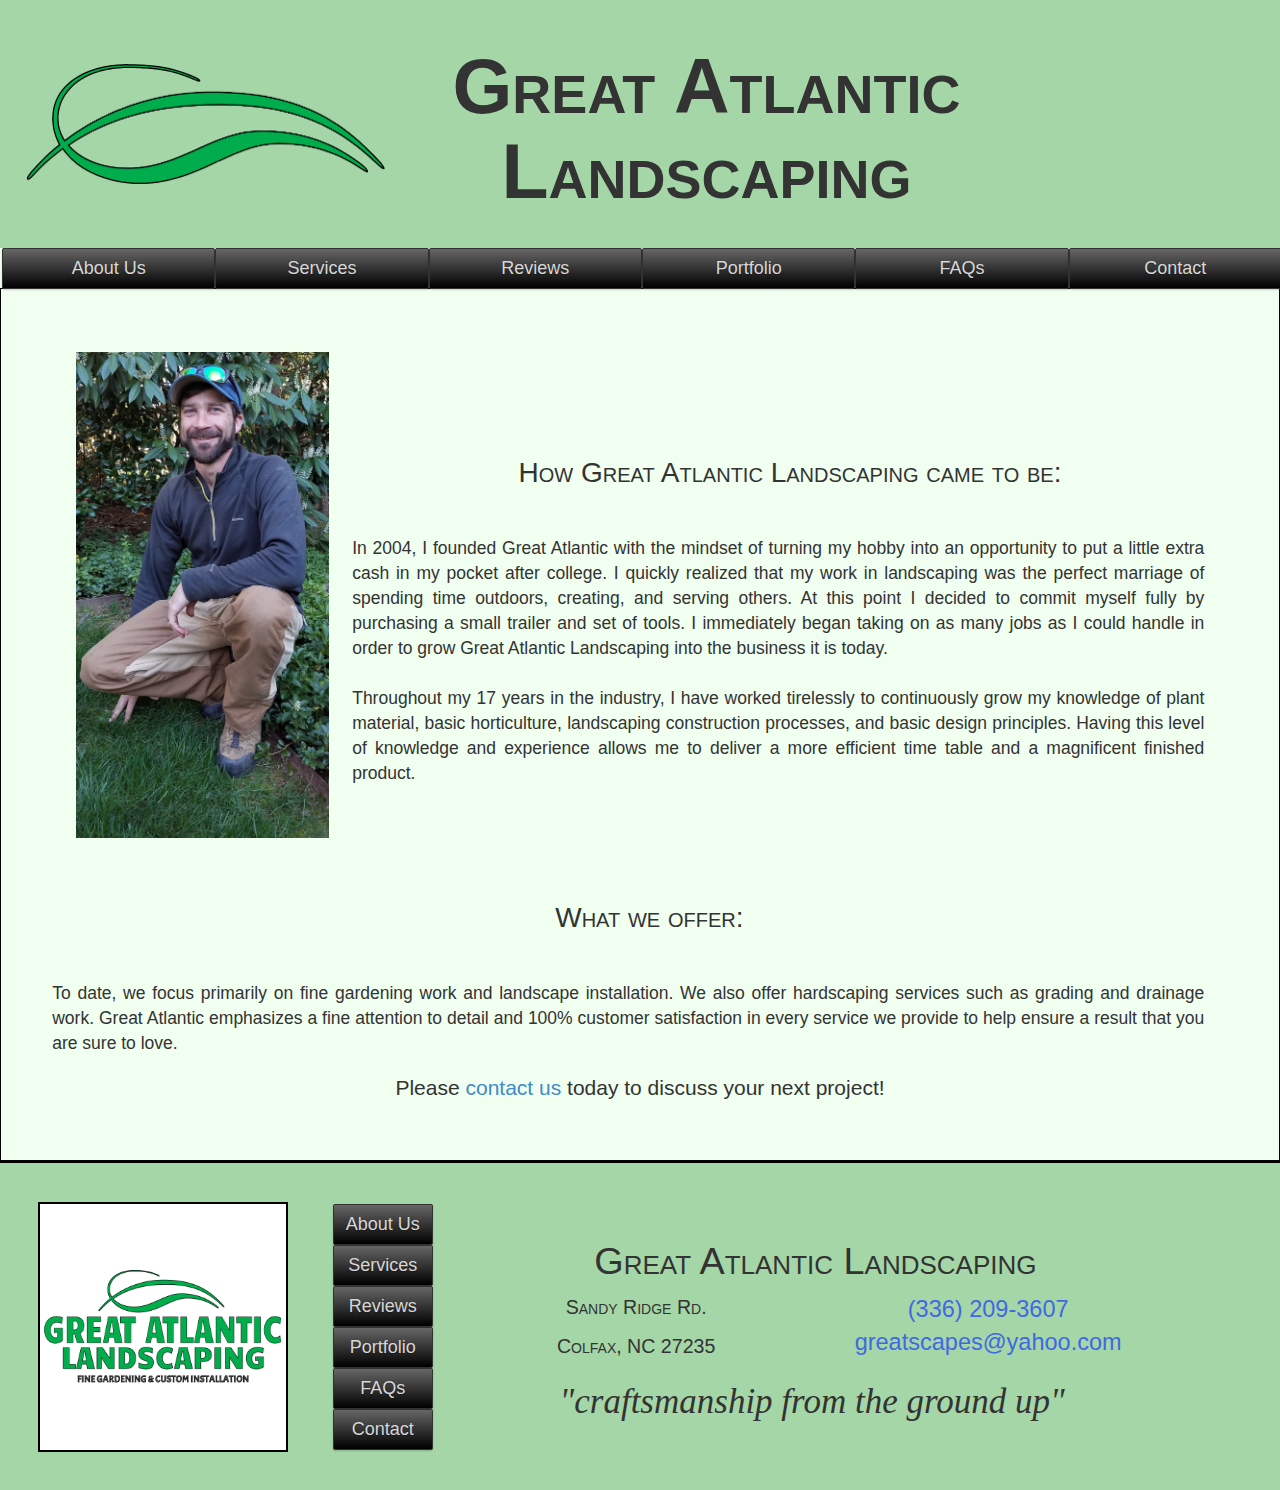
<file: index.html>
<!DOCTYPE html>

<html>
    
    <head>
        <title>GA - About Us</title>
        <link id="icon" rel="icon" href="images/Great%20Atlantic%20Logo%20Final.png">

        <meta charset="utf-8">
        <meta http-equiv="X-UA-Compatible" content="IE=edge">
        <meta name="viewport" content="width=device-width, initial-scale=1">
        <link rel="stylesheet" type="text/css" href="css/bootstrap.css">
        <link href="styles.css" rel="stylesheet">

        <!--[if lt IE 9]>
          <script src="https://oss.maxcdn.com/libs/html5shiv/3.7.0/html5shiv.js"></script>
          <script src="https://oss.maxcdn.com/libs/respond.js/1.4.2/respond.min.js"></script>
        <![endif]-->
    </head>

    <body>
    
        <header class="header">
            <a href="index.html"><img src="images/no_background.png" id="headlogo" alt="GA Logo"></a>
            <h1 class="companyName">Great Atlantic <br /> Landscaping</h1>
        </header>
    
    <nav id="header">

<!--        Original Green Buttons-->
<!--
        <a class="button green" id="about" 
           href="AboutUs.html">About Us</a>
        <a class="button green" id="services"
           href="Services">Services</a>
        <a class="button green" id="reviews"
           href="Reviews.html">Reviews</a>
        <a class="button green" id="portfolio"
           href="Portfolio.html">Portfolio</a>
        <a class="button green" id="FAQ"
           href="FAQ.html">FAQs</a>
        <a class="button green" id="contact"
           href="ContactUs/index.html">Contact Us</a>
-->
        
<!--        NAV BAR TOP         -->
<!--        table button hack-->
        <table class=buttons>
            <tr>
                <td>
                    <a class=navbutton href="index.html"><button type="button" class="button black">About Us</button></a>
                </td>
                <td id="buttons">
                    <a class=navbutton href="Services.html"><button type="button" class="button black">Services</button></a>
                </td>
                <td>
                    <a class=navbutton href="Reviews.html"><button type="button" class="button black">Reviews</button></a>
                </td>
                <td>
                    <a class=navbutton href="Portfolio.html"><button type="button" class="button black">Portfolio</button></a>
                </td>
                <td>
                    <a class=navbutton href="FAQs.html"><button type="button" class="button black">FAQs</button></a>
                </td>
                <td>
                    <a class=navbutton href="Contact.html"><button type="button" class="button black">Contact</button></a>
                </td>
            </tr>
        </table>
    </nav>
    
    
<!--    PAGE CONTENT GOES HERE -->
    <div id="fillerab">
        <img src="images/ceo1.png" alt="ceo" title="Great Atlantic Logo" align="left" id="ceo1ab" width="300px" height>
        <h3 id="titleab">How Great Atlantic Landscaping came to be:</h3>
                <p id="introab">In 2004, I founded Great Atlantic with the mindset of turning my hobby into an opportunity to put a little extra cash in my pocket after college. I quickly realized that my work in landscaping was the perfect marriage of spending time outdoors, creating, and serving others. At this point I decided to commit myself fully by purchasing a small trailer and set of tools. I immediately began taking on as many jobs as I could handle in        order to grow Great Atlantic Landscaping into the business it is today. 
                <br /><br />
                 Throughout my 17 years in the industry, I have worked tirelessly to continuously grow my knowledge of plant material, basic horticulture, landscaping construction processes, and basic design principles. Having this level of knowledge and experience allows me to deliver a more efficient time table and a magnificent finished product. 
                </p>
           
        
<!--   own container?   -->
        <h3 id="titleab">What we offer:</h3>
            <p id="introab"> To date, we focus primarily on fine gardening work and landscape installation. We also offer hardscaping services such as grading and drainage work. Great Atlantic emphasizes a fine attention to detail and 100% customer satisfaction in every service we provide to help ensure a result that you are sure to love.
            </p>
          
        <h3>Please <a href="Contact.html">contact us</a> today to discuss your next project! </h3>
        
    </div>
    
        
<!--        PAGE FOOTER         -->
    
    <footer>
        <img src="images/Great%20Atlantic%20Logo%20Final.png" id="footlogo" alt="GA Logo">
        
<!--        FOOTER NAVBAR       -->
        <nav id="footnav">

            <table id="footer" class=buttons>
                <tr>
                    <td>
                        <a class=navbutton href="index.html"><button type="button" class="button black">About Us</button></a>
                    </td>
                </tr>
                <tr>
                    <td>
                        <a class=navbutton href="Services.html"><button type="button" class="button black">Services</button></a>
                    </td>
                </tr>
                <tr>
                    <td>
                        <a class=navbutton href="Reviews.html"><button type="button" class="button black">Reviews</button></a>
                    </td>
                </tr>
                <tr>
                    <td>
                        <a class=navbutton href="Portfolio.html"><button type="button" class="button black">Portfolio</button></a>
                    </td>
                </tr>
                <tr>
                    <td>
                        <a class=navbutton href="FAQs.html"><button type="button" class="button black">FAQs</button></a>
                    </td>
                </tr>
                <tr>
                    <td>
                        <a class=navbutton href="Contact.html"><button type="button" class="button black">Contact</button></a>
                    </td>
                </tr>
            </table>
        </nav>
        
        <div id="footerInfo">
            <h2 id="footerName" class="companyName">Great Atlantic Landscaping</h2>
            <div class="infoL">
                <p>Sandy Ridge Rd.</p>
                <p>Colfax, NC 27235</p>
            </div>
            <div class="infoR">
                <a href="tel:xxx-xxx-xxxx" id="footnumber" class="footLink">(336) 209-3607</a> <br />
                <a href="mailto:greatscapes@yahoo.com" id="footEmail" class="footLink">greatscapes@yahoo.com</a>
            </div>
            <h2 id="footerSlogan" class="slogan">"craftsmanship from the ground up"</h2>
        </div>
    </footer>
        
        
    </body>
    
</html>
</file>
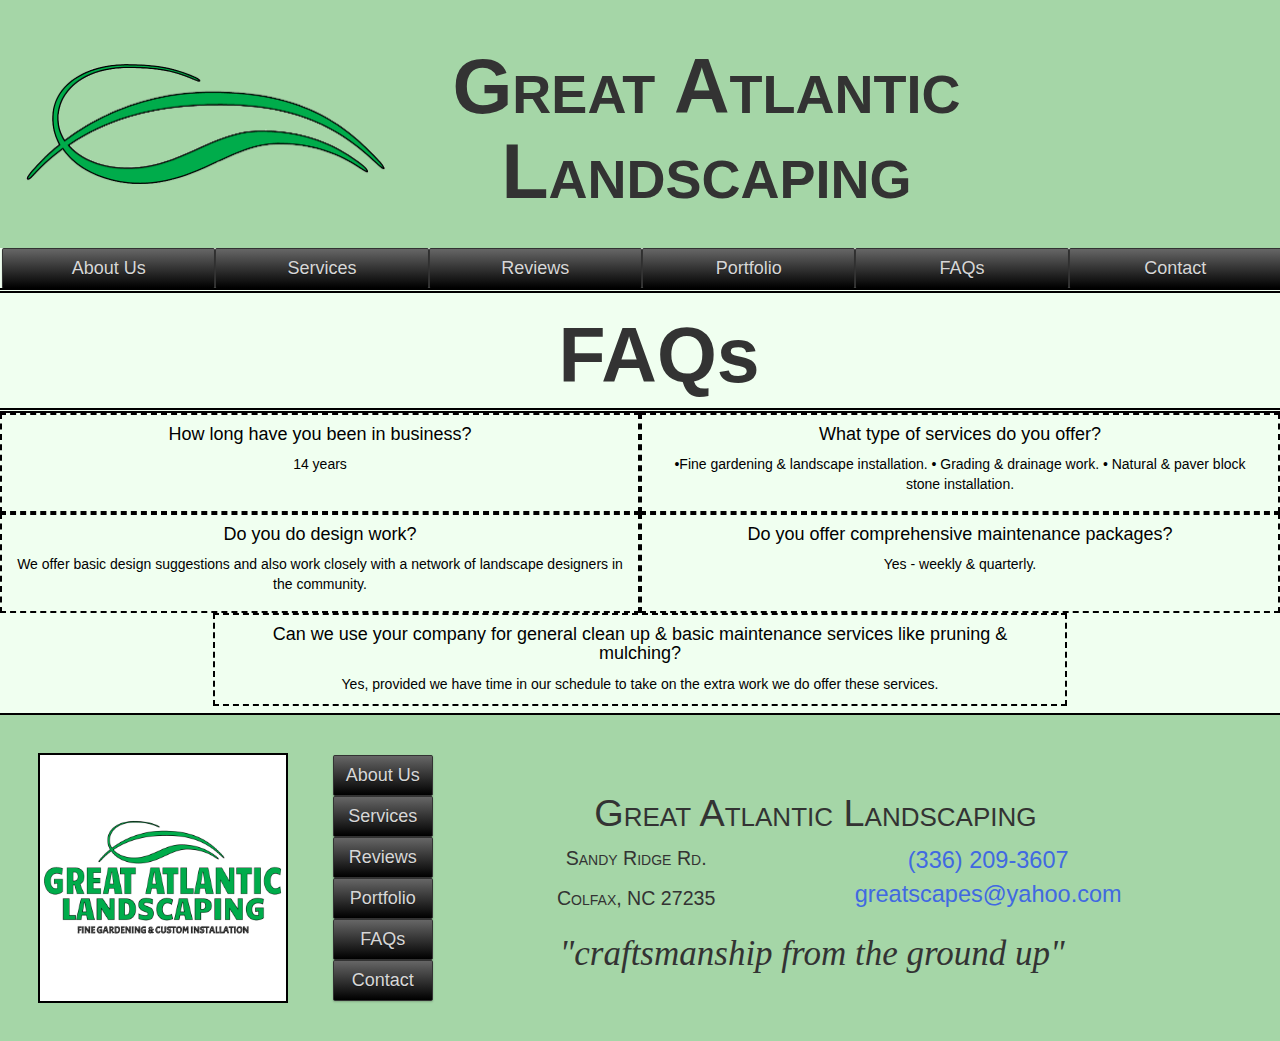
<file: FAQs.html>
<!DOCTYPE html>

<html>
    
    <head>
        <title>Great Atlantic Landscaping</title>

        <meta charset="utf-8">
        <meta http-equiv="X-UA-Compatible" content="IE=edge">
        <meta name="viewport" content="width=device-width, initial-scale=1">
        <link rel="stylesheet" type="text/css" href="css/bootstrap.css">
        <link href="styles.css" rel="stylesheet">

        <!--[if lt IE 9]>
          <script src="https://oss.maxcdn.com/libs/html5shiv/3.7.0/html5shiv.js"></script>
          <script src="https://oss.maxcdn.com/libs/respond.js/1.4.2/respond.min.js"></script>
        <![endif]-->
    </head>

    <body>
    
        <header class="header">
            <img src="images/no_background.png" id="headlogo" alt="GA Logo">
            <h1 class="companyName">Great Atlantic <br /> Landscaping</h1>
        </header>
    
    <nav id="header">
        
<!--        NAV BAR TOP         -->
        <table class=buttons>
            <tr>
                <td>
                    <a class=navbutton href="index.html"><button type="button" class="button black">About Us</button></a>
                </td>
                <td id="buttons">
                    <a class=navbutton href="Services.html"><button type="button" class="button black">Services</button></a>
                </td>
                <td>
                    <a class=navbutton href="Reviews.html"><button type="button" class="button black">Reviews</button></a>
                </td>
                <td>
                    <a class=navbutton href="Portfolio.html"><button type="button" class="button black">Portfolio</button></a>
                </td>
                <td>
                    <a class=navbutton href="FAQs.html"><button type="button" class="button black">FAQs</button></a>
                </td>
                <td>
                    <a class=navbutton href="Contact.html"><button type="button" class="button black">Contact</button></a>
                </td>
            </tr>
        </table>
    </nav>
    
    
<!--    PAGE CONTENT GOES HERE -->
    <div id="content">
 <div class="row">  
            <div class="col-lg-12">
              <h1>FAQs</h1>
          </div>
  </div>
  
  <div class="container-fluid">
        <div class="row">
          
                  
                  
                  <div class="col-lg-6"><h4>How long have you been in business?</h4>
                        <p>14 years</p>
                  </div>
                  
                  
                  <div class="col-lg-6"><h4>What type of services do you offer?</h4>
                        <p>•Fine gardening & landscape installation. 
• Grading & drainage work. 
• Natural & paver block stone installation. </p></div>
                  
        
        </div>
  </div>
    <div class="container-fluid">
        <div class="row">
          
                  
                  
                  <div class="col-lg-6"><h4>Do you do design work?</h4>
                        <p>We offer basic design suggestions and also work closely with a network of landscape designers in the community. </p>
                  </div>
                  
                  
                  <div class="col-lg-6"><h4> Do you offer comprehensive maintenance packages?</h4>
                        <p>Yes - weekly & quarterly. </p></div>
                
        
        </div>
  </div>
    
      <div class="container-fluid">
        <div class="row">
          
                  <div class="col-lg-2"></div>
                  <div class="col-lg-8"><h4>Can we use your company for general clean up & basic maintenance services like pruning & mulching? </h4>
                        <p>Yes, provided we have time in our schedule to take on the extra work we do offer these services. </p>
                  </div>
                   <div class="col-lg-2"></div>
                  
                  
                  
        
        </div>
  </div>
  
</div>
    
        
<!--        PAGE FOOTER         -->
    
    <footer>
        <img src="images/Great%20Atlantic%20Logo%20Final.png" id="footlogo" alt="GA Logo">
        
<!--        FOOTER NAVBAR       -->
        <nav id="footnav">

            <table id="footer" class=buttons>
                <tr>
                    <td>
                        <a class=navbutton href="index.html"><button type="button" class="button black">About Us</button></a>
                    </td>
                </tr>
                <tr>
                    <td>
                        <a class=navbutton href="Services.html"><button type="button" class="button black">Services</button></a>
                    </td>
                </tr>
                <tr>
                    <td>
                        <a class=navbutton href="Reviews.html"><button type="button" class="button black">Reviews</button></a>
                    </td>
                </tr>
                <tr>
                    <td>
                        <a class=navbutton href="Portfolio.html"><button type="button" class="button black">Portfolio</button></a>
                    </td>
                </tr>
                <tr>
                    <td>
                        <a class=navbutton href="FAQs.html"><button type="button" class="button black">FAQs</button></a>
                    </td>
                </tr>
                <tr>
                    <td>
                        <a class=navbutton href="Contact.html"><button type="button" class="button black">Contact</button></a>
                    </td>
                </tr>
            </table>
        </nav>
        
        <div id="footerInfo">
            <h2 id="footerName" class="companyName">Great Atlantic Landscaping</h2>
            <div class="infoL">
                <p>Sandy Ridge Rd.</p>
                <p>Colfax, NC 27235</p>
            </div>
            <div class="infoR">
                <a href="tel:xxx-xxx-xxxx" id="footnumber" class="footLink">(336) 209-3607</a> <br />
                <a href="mailto:greatscapes@yahoo.com" id="footEmail" class="footLink">greatscapes@yahoo.com</a>
            </div>
            <h2 id="footerSlogan" class="slogan">"craftsmanship from the ground up"</h2>
        </div>
    </footer> 
        
    </body>
    
</html>
</file>
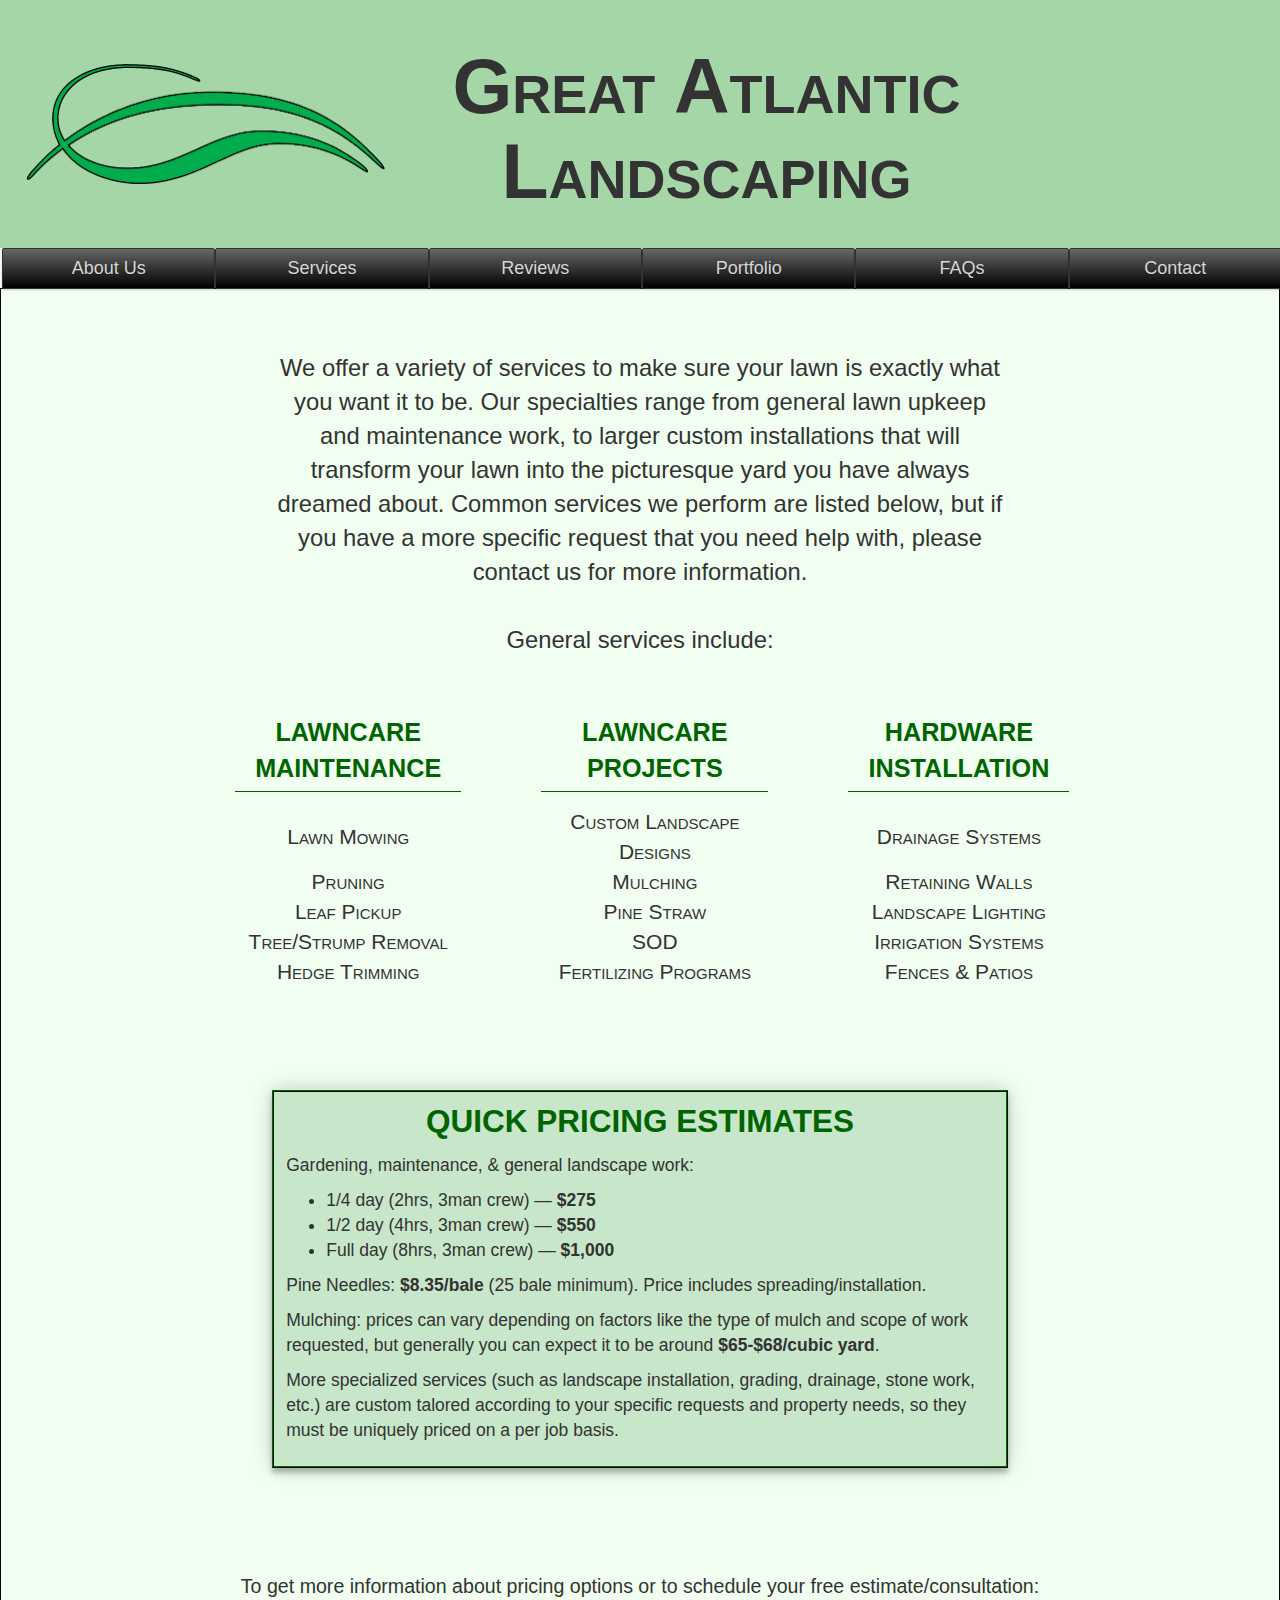
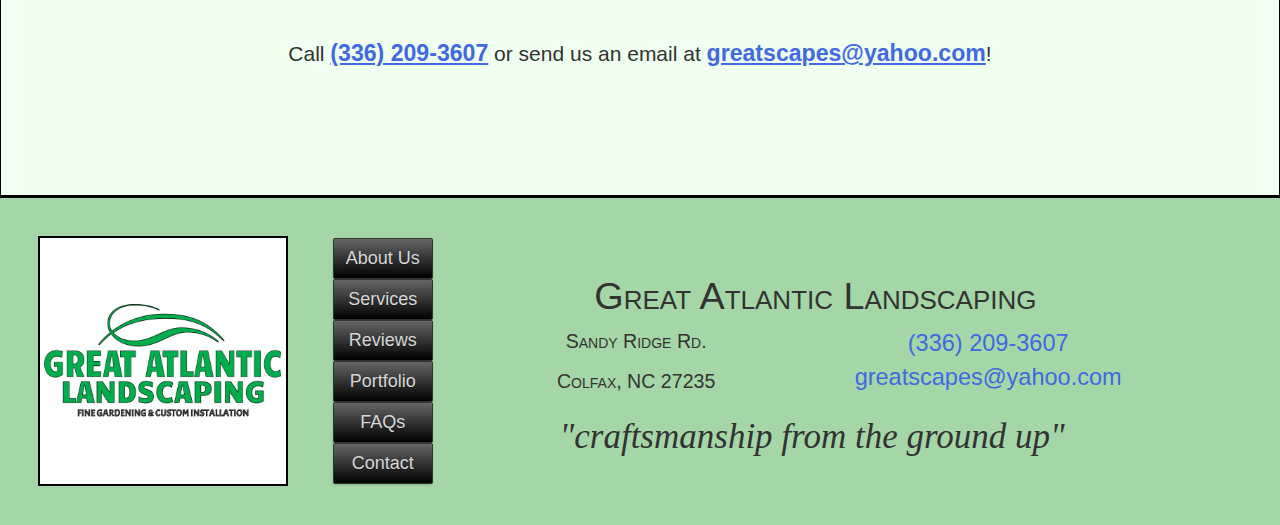
<file: Services.html>
<!DOCTYPE html>

<html>
    
    <head>
        <title>Great Atlantic Landscaping</title>
        <link id="icon" rel="icon" href="images/Great%20Atlantic%20Logo%20Final.png">

        <meta charset="utf-8">
        <meta http-equiv="X-UA-Compatible" content="IE=edge">
        <meta name="viewport" content="width=device-width, initial-scale=1">
        <link rel="stylesheet" type="text/css" href="css/bootstrap.css">
        <link href="styles.css" rel="stylesheet">

        <!--[if lt IE 9]>
          <script src="https://oss.maxcdn.com/libs/html5shiv/3.7.0/html5shiv.js"></script>
          <script src="https://oss.maxcdn.com/libs/respond.js/1.4.2/respond.min.js"></script>
        <![endif]-->
    </head>

    <body>
        
        <header class="header">
            <a href="index.html"><img src="images/no_background.png" id="headlogo" alt="GA Logo"></a>
            <h1 class="companyName">Great Atlantic <br /> Landscaping</h1>
        </header>
        
    <nav id="header">

<!--        Original Green Buttons-->
<!--
        <a class="button black" id="about" 
           href="AboutUs.html">About Us</a>
        <a class="button black" id="services"
           href="Services">Services</a>
        <a class="button black" id="reviews"
           href="Reviews.html">Reviews</a>
        <a class="button black" id="portfolio"
           href="Portfolio.html">Portfolio</a>
        <a class="button black" id="FAQ"
           href="FAQ.html">FAQs</a>
        <a class="button black" id="contact"
           href="ContactUs/index.html">Contact Us</a>
-->
        
<!--        NAV BAR TOP         -->
<!--        table button hack   -->
        <table class=buttons>
            <tr>
                <td>
                    <a class=navbutton href="index.html"><button type="button" class="button black">About Us</button></a>
                </td>
                <td id="buttons">
                    <a class=navbutton href="Services.html"><button type="button" class="button black">Services</button></a>
                </td>
                <td>
                    <a class=navbutton href="Reviews.html"><button type="button" class="button black">Reviews</button></a>
                </td>
                <td>
                    <a class=navbutton href="Portfolio.html"><button type="button" class="button black">Portfolio</button></a>
                </td>
                <td>
                    <a class=navbutton href="FAQs.html"><button type="button" class="button black">FAQs</button></a>
                </td>
                <td>
                    <a class=navbutton href="Contact.html"><button type="button" class="button black">Contact</button></a>
                </td>
            </tr>
        </table>
    </nav>
    
    
<!--    page content goes here -->
    <div class="servicesContent">
        <p id="servicesIntro">We offer a variety of services to make sure your lawn is exactly what you want it to be. Our specialties range from general lawn upkeep and maintenance work, to larger custom installations that will transform your lawn into the picturesque yard you have always dreamed about. Common services we perform are listed below, but if you have a more specific request that you need help with, please contact us for more information.<br /> <br /> General services include:</p>
        
        <table id="servicesTable" class="centerTable">
            <tr class="head">
                <th scope="col">Lawncare<br />Maintenance</th>
                <td rowspan="6" width="80"></td>
                <th scope="col">Lawncare<br />Projects</th>
                <td rowspan="6" width="80"></td>
                <th scope="col">Hardware<br />Installation</th>
            </tr>
            <tr class="first">
                <td>Lawn Mowing</td>
                <td>Custom Landscape Designs</td>
                <td>Drainage Systems</td>
            </tr>
            <tr>
                <td>Pruning</td>
                <td>Mulching</td>
                <td>Retaining Walls</td>
            </tr>
            <tr>
                <td>Leaf Pickup</td>
                <td>Pine Straw</td>
                <td>Landscape Lighting</td>
            </tr>
            <tr>
                <td>Tree/Strump Removal</td>
                <td>SOD</td>
                <td>Irrigation Systems</td>
            </tr>
            <tr>
                <td>Hedge Trimming</td>
                <td>Fertilizing Programs</td>
                <td>Fences &amp; Patios</td>
            </tr>
        </table>
        
        <div id="prices">
            <h3 id="priceTitle" class="center">Quick Pricing Estimates</h3>
            <p>Gardening, maintenance, &amp; general landscape work:</p>
            <ul>
                <li>1/4 day (2hrs, 3man crew)  —  <b>$275</b></li>
                <li>1/2 day (4hrs, 3man crew) — <b>$550</b></li>
                <li>Full day (8hrs, 3man crew) — <b>$1,000</b></li>
            </ul>
            <p>Pine Needles: <b>$8.35/bale</b> (25 bale minimum). Price includes spreading/installation.</p>
            <p>Mulching: prices can vary depending on factors like the type of mulch and scope of work requested, but generally you can expect it to be around <b>$65-$68/cubic yard</b>.</p>
            <p>More specialized services (such as landscape installation, grading, drainage, stone work, etc.) are custom talored according to your specific requests and property needs, so they must be uniquely priced on a per job basis.</p>
            
        </div>
        
        <br />
        <p id="serviceBottom" class="center">
<!--            We would be happy to discuss your inidivual wishes, listen to your ideas, and help you to develop a plan that you are excited about.-->
            To get more information about pricing options or to schedule your free estimate/consultation:</p>
        <br/>
<!--            Give us a call to schedule your free consultation and pricing estimate! -->
        <br />
        <h3 id="serviceContact" class="center">Call <a href="tel:xxx-xxx-xxxx" class="serviceLink">(336) 209-3607</a> or send us an email at <a href="mailto:greatscapes@yahoo.com" class="serviceLink">greatscapes@yahoo.com</a>!</h3> 
    </div>
    
    
<!--    PAGE FOOTER -->
    
    <footer>
        <img src="images/Great%20Atlantic%20Logo%20Final.png" id="footlogo" alt="GA Logo">
        
<!--        FOOTER NAV       -->
        <nav id="footnav">
            
            
<!--    initial FooterNav buttons-->
<!--  
            <br /> 
            <a class="button green" id="about" 
               href="AboutUs.html">About Us</a> <br />
            <br />
            <a class="button green" id="services"
               href="Services">Services</a> <br />
            <br />
            <a class="button green" id="reviews"
               href="Reviews.html">Reviews</a> <br />
            <br />
            <a class="button green" id="portfolio"
               href="Portfolio.html">Portfolio</a> <br />
            <br />
            <a class="button green" id="FAQ"
               href="FAQ.html">FAQs</a> <br />
            <br />
            <a class="button green" id="contact"
               href="ContactUs/index.html">Contact Us</a> <br />
            
-->
            
            
<!--        FOOTER NAVBAR       -->
            <table id="footer" class=buttons>
                <tr>
                    <td>
                        <a class=navbutton href="index.html"><button type="button" class="button black">About Us</button></a>
                    </td>
                </tr>
                <tr>
                    <td>
                        <a class=navbutton href="Services.html"><button type="button" class="button black">Services</button></a>
                    </td>
                </tr>
                <tr>
                    <td>
                        <a class=navbutton href="Reviews.html"><button type="button" class="button black">Reviews</button></a>
                    </td>
                </tr>
                <tr>
                    <td>
                        <a class=navbutton href="Portfolio.html"><button type="button" class="button black">Portfolio</button></a>
                    </td>
                </tr>
                <tr>
                    <td>
                        <a class=navbutton href="FAQs.html"><button type="button" class="button black">FAQs</button></a>
                    </td>
                </tr>
                <tr>
                    <td>
                        <a class=navbutton href="Contact.html"><button type="button" class="button black">Contact</button></a>
                    </td>
                </tr>
            </table> 
        </nav>
        
        <div id="footerInfo">
            <h2 id="footerName" class="companyName">Great Atlantic Landscaping</h2>
            <div class="infoL">
                <p>Sandy Ridge Rd.</p>
                <p>Colfax, NC 27235</p>
            </div>
            <div class="infoR">
                <a href="tel:xxx-xxx-xxxx" id="footnumber" class="footLink">(336) 209-3607</a> <br />
                <a href="mailto:greatscapes@yahoo.com" id="footEmail" class="footLink">greatscapes@yahoo.com</a>
            </div>
            <h2 id="footerSlogan" class="slogan">"craftsmanship from the ground up"</h2>
        </div>
    </footer>
    
    </body>
    
</html>
</file>
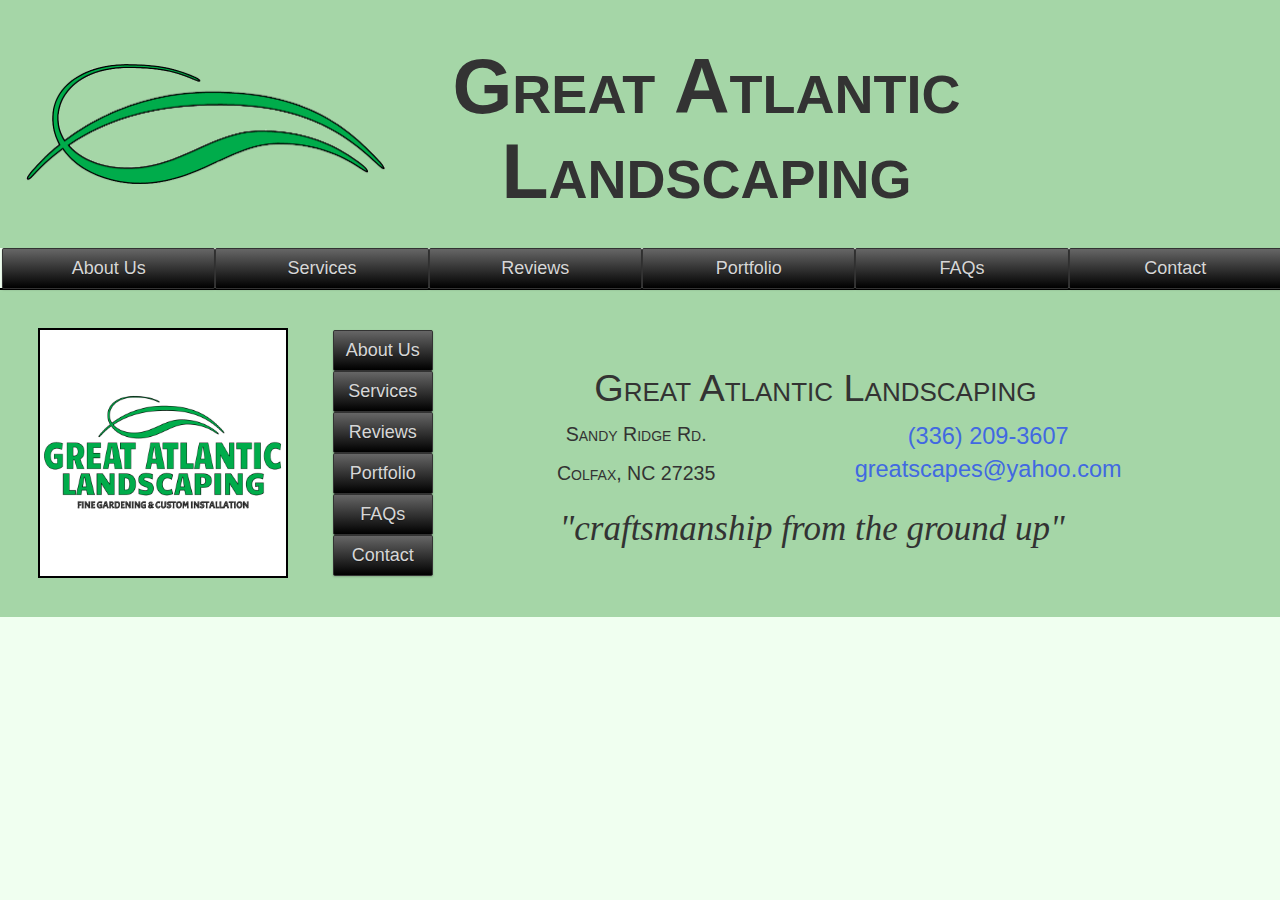
<file: template.html>
<!DOCTYPE html>

<html>
    
    <head>
        <title>Great Atlantic Landscaping</title>

        <meta charset="utf-8">
        <meta http-equiv="X-UA-Compatible" content="IE=edge">
        <meta name="viewport" content="width=device-width, initial-scale=1">
        <link rel="stylesheet" type="text/css" href="css/bootstrap.css">
        <link href="styles.css" rel="stylesheet">

        <!--[if lt IE 9]>
          <script src="https://oss.maxcdn.com/libs/html5shiv/3.7.0/html5shiv.js"></script>
          <script src="https://oss.maxcdn.com/libs/respond.js/1.4.2/respond.min.js"></script>
        <![endif]-->
    </head>

    <body>
    
        <header class="header">
            <img src="images/no_background.png" id="headlogo" alt="GA Logo">
            <h1 class="companyName">Great Atlantic <br /> Landscaping</h1>
        </header>
    
    <nav id="header">
        
<!--        NAV BAR TOP         -->
        <table class=buttons>
            <tr>
                <td>
                    <a class=navbutton href="index.html"><button type="button" class="button black">About Us</button></a>
                </td>
                <td id="buttons">
                    <a class=navbutton href="Services.html"><button type="button" class="button black">Services</button></a>
                </td>
                <td>
                    <a class=navbutton href="Reviews.html"><button type="button" class="button black">Reviews</button></a>
                </td>
                <td>
                    <a class=navbutton href="Portfolio.html"><button type="button" class="button black">Portfolio</button></a>
                </td>
                <td>
                    <a class=navbutton href="FAQs.html"><button type="button" class="button black">FAQs</button></a>
                </td>
                <td>
                    <a class=navbutton href="Contact.html"><button type="button" class="button black">Contact</button></a>
                </td>
            </tr>
        </table>
    </nav>
    
    
<!--    PAGE CONTENT GOES HERE -->
    <div id="content">
<!--        <p>filler text</p>-->
    </div>
    
        
<!--        PAGE FOOTER         -->
    
    <footer>
        <img src="images/Great%20Atlantic%20Logo%20Final.png" id="footlogo" alt="GA Logo">
        
<!--        FOOTER NAVBAR       -->
        <nav id="footnav">

            <table id="footer" class=buttons>
                <tr>
                    <td>
                        <a class=navbutton href="index.html"><button type="button" class="button black">About Us</button></a>
                    </td>
                </tr>
                <tr>
                    <td>
                        <a class=navbutton href="Services.html"><button type="button" class="button black">Services</button></a>
                    </td>
                </tr>
                <tr>
                    <td>
                        <a class=navbutton href="Reviews.html"><button type="button" class="button black">Reviews</button></a>
                    </td>
                </tr>
                <tr>
                    <td>
                        <a class=navbutton href="Portfolio.html"><button type="button" class="button black">Portfolio</button></a>
                    </td>
                </tr>
                <tr>
                    <td>
                        <a class=navbutton href="FAQs.html"><button type="button" class="button black">FAQs</button></a>
                    </td>
                </tr>
                <tr>
                    <td>
                        <a class=navbutton href="Contact.html"><button type="button" class="button black">Contact</button></a>
                    </td>
                </tr>
            </table>
        </nav>
        
        <div id="footerInfo">
            <h2 id="footerName" class="companyName">Great Atlantic Landscaping</h2>
            <div class="infoL">
                <p>Sandy Ridge Rd.</p>
                <p>Colfax, NC 27235</p>
            </div>
            <div class="infoR">
                <a href="tel:xxx-xxx-xxxx" id="footnumber" class="footLink">(336) 209-3607</a> <br />
                <a href="mailto:greatscapes@yahoo.com" id="footEmail" class="footLink">greatscapes@yahoo.com</a>
            </div>
            <h2 id="footerSlogan" class="slogan">"craftsmanship from the ground up"</h2>
        </div>
    </footer> 
        
    </body>
    
</html>
</file>
<file: styles.css>
body {
    background-color: #f0fff0;
    background: #f0fff0;
}

header {
    background-color: #A5D6A7;
/*      GRADIENT HEADER
    background: -webkit-gradient(linear, left top, left bottom, from(#81C784), to(#A5D6A7));
	background: -moz-linear-gradient(top,  #81C784,  #A5D6A7);
*/
    height: 20%;
}

header img {
    width: 359px;
    height: 120px;
    display: inline;
    margin: 5% 2%;
}


h1{
    font-size: 550%;
/*    font-variant: small-caps;*/
/*    font:serif;*/
    font-weight: 700;
/*    font-stretch:ultra-expanded;*/
    text-align: center;
    vertical-align: middle;
    display: inline-block;
    padding-left: 3%;
/*    color: darkgreen;*/
}

h2 {
    font-size: 250%;
}

h3 {
    font-size: 150%;
}

@import url(https://www.fontsquirrel.com/fonts/Bebas);
.companyName {
/*    text-transform: uppercase;*/
    font-variant: small-caps;
    font: Bebas;
/*
    color: darkgreen;
    text-outline: 0.5em black solid;
    text-shadow: 0.5em black solid;
*/
}

nav#header {
    width: 100%;
    height: 40px;
    vertical-align: middle;
/*    padding: 0 20%;*/
/*    border: solid black 1px;*/
    
}



/*    >>>>>>>>>>  FOOTER STYLING   <<<<<<<<<<   */

footer {
    background-color: #A5D6A7; /*original color #66BB6A*/
    clear: both;
    border-top: 2px black solid;
}

footer img {
    width: 250px;
    height: 250px;
    display: inline;
/*    padding: 40px;*/
    margin: 3%;
    border: solid black 2px;
/*    put a black border around the image to make it match*/
}

nav#footnav {
    display: inline-block;
    width: 100px;
/*    make the width a fixed amount     <----- */
    vertical-align: middle;
/*    padding-bottom: 20px;*/
/*    border: solid 1px black;*/
/*    border just to show where the navbar div is */
}

footer div {
/*    font:serif;*/
    text-align: center;
/*    font-variant: small-caps;*/
    display: inline-block;
/*    padding-left: 20%;*/
    position: relative;
    left: 3%;
    width: 50%;
    height: 50%;
    vertical-align: middle;
/*    border: 1px black solid;*/
}

#footerName {
    font-size: 2.7em;
    padding-left: 7%;
}

.infoL {
    font-variant: small-caps;
    float: left;
    width: 45%;
    height: 65px;
    vertical-align: middle;
    font-size: 1.4em;
    font-weight: 500;
    line-height: 1.5em;
}

.infoR {
/*    margin-left: 10px;*/
    font-style: normal;
    display: block;
    float: right;
    width: 45%;
    height: 65px;
    font-size: 1.4em;
}

.footLink {
    color: royalblue;
    font-size: 1.1em;
    font-weight: 500;
}

a#footnumber {
    background-color: #A5D6A7;
    color: royalblue;
    font-size: 1.2em;
/*    text-decoration: underline;*/
    font-weight: 500;
/*    font-family: Titillium Web, Open Sans, Lato, Varela Round Montserrat; mont is best*/
/*    font-family: Baskerville, Baskervald ADF Std;*/
}

#footEmail {
    font-style: normal;
    font-size: 1.2em;
}

#footerSlogan {
    clear: both;
    padding-top: 4%;
    padding-left: 6%;
/*    font-variant: small-caps;*/
    font-family: Baskerville, Baskervald ADF Std;
    font-style: italic;
}



/*   >>>>>>>>   BUTTONS   <<<<<<<<  */

.button {
/*
	display: inline-block;
	zoom: 1;  zoom and *display = ie7 hack for display:inline-block 
*/
    display: inline;
    width: 100%;
	vertical-align: baseline;
	margin: 0 2px;
	outline: none;
	cursor: pointer;
	text-align: center;
	text-decoration: none;
	font: 18px Arial, Helvetica, sans-serif;
/*	padding: .5em 2em .55em;*/
    padding-left: auto;
    padding-right: auto;
    padding-top: .5em;
    padding-bottom: .5em;
	text-shadow: 0 1px 1px rgba(0,0,0,.3);
	border-radius: 0.1em;
	box-shadow: 0 1px 2px rgba(0,0,0,.2);
}

.button:hover {
	text-decoration: none;
}
.button:active {
	position: relative;
	top: 1px;
}

table.buttons { 
    width: 100%;
    margin: auto;
    table-layout: fixed;
    border-collapse: collapse;
}

.buttons button { 
    min-width: 90px;
}

a.navbutton {
    color: #d7d7d7;
}

table.buttons a {
    width: 100%;
    min-width: 60px;
}


/* black */
.black {
	color: #d7d7d7;
	border: solid 1px #333;
	background: #333;
	background: -webkit-gradient(linear, left top, left bottom, from(#666), to(#000));
	background: -moz-linear-gradient(top,  #666,  #000);
	filter:  progid:DXImageTransform.Microsoft.gradient(startColorstr='#666666', endColorstr='#000000');
}
.black:hover {
	background: #000;
	background: -webkit-gradient(linear, left top, left bottom, from(#444), to(#000));
	background: -moz-linear-gradient(top,  #444,  #000);
	filter:  progid:DXImageTransform.Microsoft.gradient(startColorstr='#444444', endColorstr='#000000');
}
.black:active {
	color: #666;
	background: -webkit-gradient(linear, left top, left bottom, from(#000), to(#444));
	background: -moz-linear-gradient(top,  #000,  #444);
	filter:  progid:DXImageTransform.Microsoft.gradient(startColorstr='#000000', endColorstr='#666666');
}

.blackCurrent {
    background: #000;
	background: -webkit-gradient(linear, left top, left bottom, from(#444), to(#000));
	background: -moz-linear-gradient(top,  #444,  #000);
	filter:  progid:DXImageTransform.Microsoft.gradient(startColorstr='#444444', endColorstr='#000000');
}

/* gray */
.gray {
	color: #e9e9e9;
	border: solid 1px #555;
	background: #6e6e6e;
	background: -webkit-gradient(linear, left top, left bottom, from(#888), to(#575757));
	background: -moz-linear-gradient(top,  #888,  #575757);
	filter:  progid:DXImageTransform.Microsoft.gradient(startColorstr='#888888', endColorstr='#575757');
}
.gray:hover {
	background: #616161;
	background: -webkit-gradient(linear, left top, left bottom, from(#757575), to(#4b4b4b));
	background: -moz-linear-gradient(top,  #757575,  #4b4b4b);
	filter:  progid:DXImageTransform.Microsoft.gradient(startColorstr='#757575', endColorstr='#4b4b4b');
}
.gray:active {
	color: #afafaf;
	background: -webkit-gradient(linear, left top, left bottom, from(#575757), to(#888));
	background: -moz-linear-gradient(top,  #575757,  #888);
	filter:  progid:DXImageTransform.Microsoft.gradient(startColorstr='#575757', endColorstr='#888888');
}


/*  >>>>>>>>    AboutUs/index.HTML  <<<<<<  */
div#fillerab {
    padding: 4%;
/*    padding-top: 4%;*/
    text-align: center;
    height: 725px;
    height: auto;
    border: solid 1px black;
    

}	

h3#titleab{
    font-variant: small-caps;
    padding-left: 1.6%;
    padding-bottom: 0%;
    font-size: 2em;
}
p#introab{
    padding-top: 1%;
    text-align: justify;
    padding-right: 2%;
    font-size: 1.25em;
    
}

img#ceo1ab{
    float: left;
    display: inline-block;
    padding-right: 2%;
    padding-top: 1%;
    padding-left: 2%; 
}




/* >>>>>>>>>>>  SERVICES PAGE STYLING <<<<<<<<<< */

.servicesContent {
    padding: 2%;
    padding-bottom: 10%;
    height: 120%;
    border: solid 1px black;
}

p#servicesIntro {
    font-size: 1.7em;
    padding: 3% 20% 0% 20%;
    text-align: center;
}

#servicesTable {
    text-align: center;
    font-variant: small-caps;
    border-spacing: 8px;
/*    display:inline-table;*/
/*    margin: 5% 20% 5% 20%;*/
    margin-top: 3%;
    margin-bottom: 8%;
    align-content: center;
/*
    margin-left: 100px auto;    neither of these work
    margin-right: auto 20%;     cannot figure out how to center table
*/
    padding-left: 17%;
    padding-right: 15%;
}

.centerTable { 
    display: inline-block;
    margin: auto;
    align-content: center;
}

#servicesTable th {
/*    font-variant: small-caps;*/
    font-size: 1.8em;
    text-transform: uppercase;
    color: darkgreen;
    border-bottom: 1.5px solid;
    padding: 10px 20px 5px 20px;
    text-align: center
}

tr.first>td {
    padding-top: 15px;
/*    margin-top: 700px;*/
}

/*
tr {
    padding-bottom: 10px;
}
*/

#servicesTable td {
    font-size: 1.5em;
}

.center {
    margin: auto;
    display: block;
/*    width: 50%;*/
    text-align: center;
}

#prices {
    width: 60%;
    margin: auto;
    background-color: #C8E6C9;
    border: 2px solid darkgreen;
    padding: 1%;
    font-size: 1.25em;
    border: 2px ridge darkgreen;
    box-shadow: 0 0 20px 0 rgba(0, 0, 0, 0.2), 0 5px 5px 0 rgba(0, 0, 0, 0.24);
}

#priceTitle {
    padding-bottom: 2%;
    font-weight: 600;
    font-size: 1.8em;
    text-transform: uppercase;
    color: darkgreen;
}

p#serviceBottom {
    padding: 7% 12% 0% 12%;
    font-size: 1.4em;
}

h3#serviceContact{
    font-size: 1.5em;
}

a.serviceLink {
    color: royalblue;
    font-size: 1.1em;
    text-decoration: underline;
    font-weight: 600;
/*    font-family: Titillium Web, Open Sans, Lato, Varela Round Montserrat; mont is best*/
/*    font-family: Baskerville, Baskervald ADF Std;*/
}


/*      >>>>>>>>>>      REVIEWS     <<<<<<<<<<      */

div#fillerpo {
    padding: 4%;
    text-align: center;
    height: 100%;
    border: solid 1px black;
}	

img#golfpo {
    margin: 2%;
    width: 90%;
    max-width: 90%;
    height: auto;
    display: block;
    margin: auto;
    border: solid 5px black;
}


/*      actually both images        */
img#backpo {
    width: 75%;
    max-width: 90%;
    height: auto;
    display: block;
    margin: 3% auto;
    border: solid 5px black;
}

/*overlayed text on header golf course image*/
.containerpicpo {
    position: relative;
    text-align: center;
    color: white;
}
.centeredtextpo {
    position: absolute;
    top: 84%;
    left: 50%;
    transform: translate(-50%, -50%);
    opacity: .;
    font-size: 2.5em;
    font-family:  cursive;
}

.nextlinepo{
    position: absolute;
    top: 84%;
    left: 50%;
    transform: translate(-50%, -50%);
    opacity: .8;
    font-size: 20px;
    font-family:  cursive;
}

/*overlayed text on header backyard image*/
.containerbackpo {
    position: relative;
    text-align: center;
    color: white;
}
.centeredbacktextpo {
    position: absolute;
    top: 84%;
    left: 50%;
    transform: translate(-50%, -50%);
    opacity: .;
    font-size: 2em;
    font-family:  cursive;
}

.nextlinebacktextpo{
    position: absolute;
    top: 84%;
    left: 50%;
    transform: translate(-50%, -50%);
    opacity: .8;
    font-size: 20px;
    font-family:  cursive;
}

/* more testimonies*/
div#moretestpo{
    margin-left: 12%;
    margin-right: 12%;
    margin-top:3%;
    margin: 3% 12%;
}

#titleab {
    margin-top: 10%;
}

#introab {
    margin-top: 3%;
}



/*      >>>>>>>>>>      PORTFOLIO & FAQs        <<<<<<<<<<    */

/*be sure to change the background-colors that are A5D6A7 to f0fff0 */
.col-lg-12{
    background-color: #f0fff0;
    border: black 5px double;
    text-align: center;
}
.col-lg-6{
    border: dashed 2.5px black;
    text-align: center;
    background-color: #f0fff0;
    height: 100px;
}
.col-lg-8{
    border: dashed 2.5px black;
    text-align: center;
    background-color: #f0fff0;
}
.col-lg-2{
    background-color: #f0fff0;
    padding:0px;
    height: 100px;
}

.row{
     background-color: purple;
     border: none;
}
.container-fluid{
         background-color: #f0fff0;
         border: none;
         color: black;
}
body{
         background-color: #f0fff0;
         

}
.row{
    background: #f0fff0;
/* WAS PURPLE, DOUBLE CHECK COMPLETED PRODUCT TO MAKE SURE*/
    
}
.carousel-inner{
    height: 1000px;
}

/*padding on portfolio page*/
div#portpad{
    padding: 3%;
    height: auto;
    
}




/*   >>>>>>>>>>>     CONTACT PAGE STYLING    <<<<<<<<<   */

.contactContent {
    padding: 3%;
    padding-bottom: 10%;
/*  why does the height not respond to percentages? cant make it 100%  */
    height: 100%;
/*    min-height: 100em;*/
/*    border: solid 1px black;*/
}

#contactCol1 {
    width: 57%;
    height: 100%;
    padding: 2% 4%;
    float: right;
/*    border: solid 1px black;*/
}

#contactCol1 p {
    font-size: 1.5em;
    padding: 1.0em;
}

/*   INITIAL FORM CSS   */
/* 
fieldset {
    border: 2px solid gray;
    width: 100%;
    padding: 3%;
    margin: auto;
}

div#form {
    padding-left: 30pt;
}

form {
    padding-left: 20px;
    margin: 10px;
    padding-bottom: 10px;
}

legend {
    padding-left: 20px;
    width: 200px;
}

COMMENT: targets any form coming right after a legend element
legend+form {
    padding: 10px;
}

COMMENTED OUT
textarea {
    margin-left: 2px;
}

form>input {
    background-color: #b9e4e3;
    font-weight: bold;
    border: 2px;
    border-radius: 5px;
}


form#buttons {
    display: block;
    margin: auto;
    width: 80%;
}

COMMENTED OUT
.formLabel {
    float: left;
    width: 100px;
    text-align: right;
    padding-right: 7px;
}
 */

#formBottom {
    padding-top: 25px;
/*    margin: auto;*/
    text-align: center;
}

.contactLink {
    color: royalblue;
    font-size: 1.0em;
    display: inline-block;
    text-decoration: underline;
    font-weight: 500;
}

#contactCol2 {
    width: 40%;
    height: 100%;
    padding: 2%;
/*    padding-top: 3%;*/
    float: left;
/*    border: 1px solid black;*/
}
    
    
#quickContact {
    margin-top: 5%;
    padding: 4%;
    padding-bottom: 15%;
    width: 95%;
    height: 100%;
/*    min-height: 25em;*/
    font-size: 1.4em;
    vertical-align: middle;
    background-color: #C8E6C9;
/*    border: 2px solid darkgreen;*/
    border: 10px ridge darkgreen;
    box-shadow: 0 0 20px 0 rgba(0, 0, 0, 0.2), 0 5px 5px 0 rgba(0, 0, 0, 0.24);
}


#quickContactTitle {
    padding-bottom: 5%;
    font-weight: 600;
    font-size: 1.55em;
/*    text-transform: uppercase;*/
/*    color: #1B5E20;*/
    font-variant: small-caps;
}

div#contactCol2>div {
    margin-top: 4%;
}

#contactAddress {
    padding: 8% 4% 0% 4%;
/*    border: 1px solid black;*/
}

#contactAddress p {
    font-size: 1.2em;
    font-variant: small-caps;
}

#quickContactLink {
    padding: 5%;
    display: inline-block;
    width: 100%;
    font-size: 1.1em;
    font-weight: 500;
    color: royalblue;
/*    border: 1px solid black;*/
}

/*  phone/email table */
/*
table#contactTable {
    padding-top: 15px;
    margin: auto;
    border: 1px black solid;
}

#contactTable td{
    padding: 0 4% 0 4%;
    border: 1px black solid;
}

#contactTable h5 {
    float: right;
}
*/

div#contactFB {
    padding: 10% 2%;
    margin: auto;
    width: 100%;
    max-width: 250px;
    max-height: 75px;
/*    border: 1px solid black;*/
}

div#contactPicture {
    position: relative;
    width: 95%;
    height: 40%;
    margin-top: 15%;
    padding-top: 15%;
    clear: both;
/*    border: 1px solid black;*/
}

img#familyTree {
    width: 90%;
    max-width: 90%;
    height: auto;
    display: block;
    margin: auto;
    clear: both;
    vertical-align: middle;
}


/*      CONTACT FORM        */

@import url(https://fonts.googleapis.com/css?family=Roboto:400,300,600,400italic);
#contactForm> {
  margin: 0;
  padding: 0;
  box-sizing: border-box;
  -webkit-box-sizing: border-box;
  -moz-box-sizing: border-box;
  -webkit-font-smoothing: antialiased;
  -moz-font-smoothing: antialiased;
  -o-font-smoothing: antialiased;
  font-smoothing: antialiased;
  text-rendering: optimizeLegibility;
}

.container {
    max-width: 500px;
    width: 100%;
    margin: 0 auto;
    margin-top: 5%;
    position: relative;
}

#contact input[type="text"],
#contact input[type="email"],
#contact input[type="tel"],
#contact textarea,
#contact button[type="submit"] {
  font: 400 12px/16px "Roboto", Helvetica, Arial, sans-serif;
}

#contactForm {
    font-family: "Roboto", Helvetica, Arial, sans-serif;
    font-weight: 100;
    font-size: 14px;
    line-height: 15px;
    color: #777;
/*    background: #4CAF50;*/
    background: #F9F9F9;
    padding: 5px 25px 20px 25px;
    margin: auto;
    box-shadow: 0 0 20px 0 rgba(0, 0, 0, 0.2), 0 5px 5px 0 rgba(0, 0, 0, 0.24);
}

#contactForm h3 {
    text-align: center;
    display: block;
    font-size: 2.0em;
    font-weight: 300;
    margin-bottom: 30px;
    font-variant: small-caps;
}

/*
#contactForm h4 {
  margin: 5px 0 15px;
  display: block;
  font-size: 13px;
  font-weight: 400;
}
*/

fieldset {
  border: medium none !important;
  margin: 0 0 10px;
  min-width: 100%;
  padding: 0;
  width: 100%;
}

#contactForm input[type="text"],
#contactForm input[type="email"],
#contactForm input[type="tel"],
#contactForm input[type="url"],
#contactForm textarea {
  width: 100%;
  border: 1px solid #ccc;
  background: #FFF;
  margin: 0 0 5px;
  padding: 10px;
}

#contactForm input[type="text"]:hover,
#contactForm input[type="email"]:hover,
#contactForm input[type="tel"]:hover,
#contactForm input[type="url"]:hover,
#contactForm textarea:hover {
  -webkit-transition: border-color 0.3s ease-in-out;
  -moz-transition: border-color 0.3s ease-in-out;
  transition: border-color 0.3s ease-in-out;
  border: 1px solid #aaa;
}

#contactForm textarea {
  height: 160px;
  max-width: 100%;
  resize: none;
}

#contactForm button[type="submit"] {
  cursor: pointer;
  width: 100%;
  border: none;
  background: #4CAF50;
  color: #FFF;
  margin: 0 0 5px;
  padding: 10px;
  font-size: 15px;
}

#contactForm button[type="submit"]:hover {
  background: #43A047;
  -webkit-transition: background 0.3s ease-in-out;
  -moz-transition: background 0.3s ease-in-out;
  transition: background-color 0.3s ease-in-out;
}

#contactForm button[type="submit"]:active {
  box-shadow: inset 0 1px 3px rgba(0, 0, 0, 0.5);
}

#contactForm input:focus,
#contactForm textarea:focus {
  outline: 0;
  border: 1px solid #aaa;
}

::-webkit-input-placeholder {
  color: #888;
}

:-moz-placeholder {
  color: #888;
}

::-moz-placeholder {
  color: #888;
}

:-ms-input-placeholder {
  color: #888;
}



/*   INDEX FILLER   */
/*
#content {
    margin: 1%;
    padding: 2%;
    height: 500px;
    border: 1px solid black;
}*/
</file>
